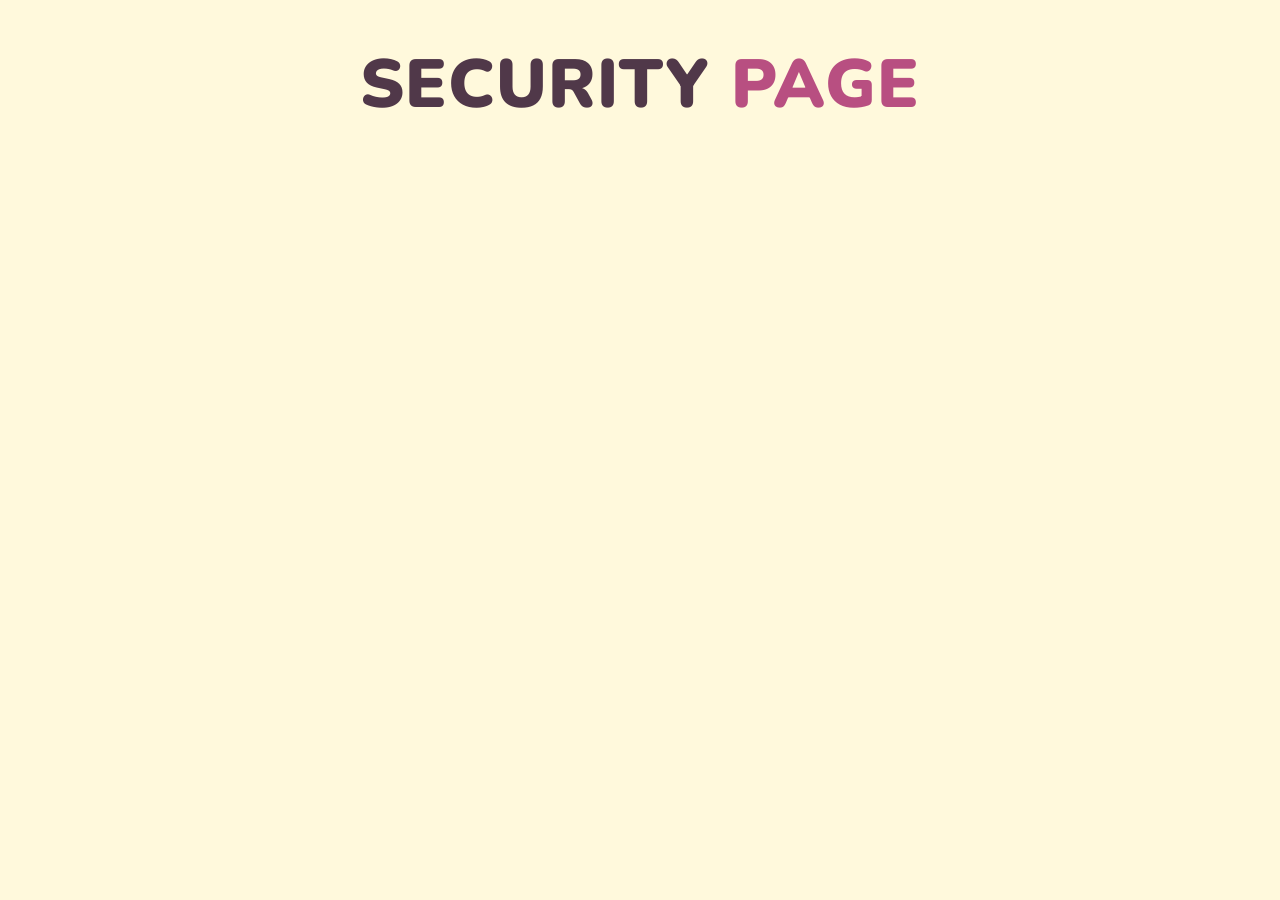
<file: index.html>
<!doctype html>
<html lang="en">
<head>
<meta charset="utf-8">
<meta name="viewport" content="width=device-width,initial-scale=1">
<meta name="theme-color" content="#FFF9DC">
<title>Security Page</title>
<link rel="stylesheet" href="style.css">
</head>
<body>
<main class="app-shell">
  <section class="intro security-title">
    <h1>Security <span>Page</span></h1>
  </section>

  <section class="stage" aria-label="Camera capture area">
    <div class="glow glow-pink"></div><div class="glow glow-yellow"></div>
    <div class="camera-card" id="cameraCard" aria-label="Animated camera">
      <div class="camera-top">
        <span class="camera-label">SNAP-01</span>
        <span class="camera-status"><i></i><span id="statusText">STANDBY</span></span>
      </div>
      <div class="camera-window">
        <div class="scanline"></div>
        <img id="cameraGif" src="penguin-camera-transparent.gif" alt="Animated penguin holding a camera">
        <div class="viewfinder"><i></i><i></i><i></i><i></i></div>
        <div class="view-label">EVIDENCE VIEW</div>
      </div>
      <div class="camera-controls">
        <div class="mini-lens"><span></span></div>
        <div class="camera-readout"><strong id="timer">READY</strong><small id="timerHint">SHUTTER TIMER · 10 SEC</small></div>
        <button id="captureBtn" class="shutter" type="button" aria-label="Capture evidence"><span></span></button>
      </div>
      <p class="click-hint" id="clickHint">Click the button</p>
    </div>

    <div class="buddy-area" id="buddyArea">
      <img src="security-buddy.png" class="buddy" alt="Buddy character">
      <div class="speech-card">
        <span class="speech-name">BUDDY <span>✦</span></span>
        <p id="buddyText"><span class="typed" id="typedText"></span><span class="rest" id="restText"></span></p>
        <div class="speech-progress"><span id="speechProgress"></span></div>
      </div>
    </div>

    <div class="verify" id="verify" aria-live="polite">
      <h2 class="verify-title" id="verifyTitle"> lemme inspect ur pic 🫩 tum kartik ki CEO ho ya koi aur ho......</h2>
      <div class="vsteps" id="vsteps">
        <div class="vstep" id="vs1">
          <div class="vhead"><span class="vname">1.Just Checking out ur khubsurti</span></div>
          <div class="vbar"><span class="vfill"></span></div>
          <div class="vstatus"><span class="vicon spin"></span><span class="vtext"></span></div>
          <p class="vnote"></p>
        </div>
        <div class="vstep" id="vs2">
          <div class="vhead"><span class="vname">2. Cuteness checking</span></div>
          <div class="vbar"><span class="vfill"></span></div>
          <div class="vstatus"><span class="vicon spin"></span><span class="vtext"></span></div>
          <p class="vnote"></p>
        </div>
        <div class="vstep" id="vs3">
          <div class="vhead"><span class="vname">3.kartik told me that no one can put his CEO’s beauty into words, so let me have a look at her too 🥰</span></div>
          <div class="vbar"><span class="vfill"></span></div>
          <div class="vstatus"><span class="vicon spin"></span><span class="vtext"></span></div>
        </div>
      </div>
      <div class="vdone" id="vdone">
        <div class="vbig">&#10003;</div>
        <h2>Verification completed</h2>
        <p class="access"><strong>Well, that confirms it. You’re Kartik’s CEO 😌</strong></p>
        <p>Tumhari jo photo click kari thi vo dekhna chaao to dekh sakti ho</p>
        <button class="continue-btn view-btn" id="viewBtn" type="button">View photo <span>&#8599;</span></button>
      </div>
    </div>
  </section>

</main>
<div class="modal" id="photoModal" aria-hidden="true">
  <div class="modal-box"><button class="modal-close" id="modalClose" type="button" aria-label="Close">&times;</button><img src="photo.jpg" alt="Your photo"></div>
</div>

<div class="next-countdown" id="nextCountdown" aria-live="polite"><span>chalo tumhe aage lekar chalte hai .....</span> <b id="nextTimer">10</b></div>

<div class="flash" id="flash"></div>
<div class="toast" id="toast" role="status"></div>
<script src="app.js"></script>
</body>
</html>
</file>
<file: style.css>
@import url('https://fonts.googleapis.com/css2?family=DM+Mono:wght@400;500&family=Nunito:wght@400;600;700;800;900&display=swap');
:root{--pink:#f8dce9;--pink2:#f4bfd5;--hot:#b84f81;--yellow:#fff1b8;--ink:#503849;--muted:#987b8d;--paper:#fffafc;--line:#eed7e2}
*{box-sizing:border-box}html{min-height:100%;background:#FFF9DC}body{margin:0;min-height:100vh;color:var(--ink);font-family:Nunito,system-ui,sans-serif;background:#FFF9DC;overflow-x:hidden}
body:before{display:none}
.app-shell{position:relative;width:min(100% - 32px,1000px);margin:auto;padding:26px 0 20px}.topline{display:flex;justify-content:space-between;align-items:center;gap:12px}.brand-mark,.case-pill,.eyebrow,.camera-label,.camera-status,.camera-foot,.view-label,.timer-hint,.result-head small,.result-foot,.pending,.scan-label,footer{font-family:"DM Mono",monospace;letter-spacing:.09em;font-size:10px}.brand-mark{display:flex;align-items:center;gap:9px;font-weight:500}.brand-dot{width:9px;height:9px;border-radius:50%;background:#d76b9c;box-shadow:0 0 0 4px #f8dce9}.case-pill{border:1px solid #ebcbd9;border-radius:100px;padding:9px 12px;background:#ffffffa8;display:flex;align-items:center;gap:8px}.live-dot{width:6px;height:6px;border-radius:50%;background:#d4ad42}.intro{text-align:center;margin:43px auto 24px}.eyebrow{color:var(--hot);text-transform:uppercase;margin:0 0 9px}.intro h1{font-size:clamp(42px,7vw,68px);line-height:1.08;margin:0;letter-spacing:-.055em;font-weight:900}.security-title{margin:22px auto 20px}.security-title h1{color:#503849;text-transform:uppercase;letter-spacing:.015em}.security-title h1 span{color:#b84f81}.intro h1 span{color:var(--hot)}.subheading{color:var(--muted);font-size:14px;margin:12px 0 0}
.stage{position:relative;min-height:500px;display:flex;align-items:center;justify-content:center;padding:8px 10px 0}.glow{display:none;position:absolute;border-radius:50%;filter:blur(1px);pointer-events:none}.glow-pink{width:330px;height:330px;background:#f8dce9a3;left:6%;top:18%}.glow-yellow{width:300px;height:300px;background:#fff0b88c;right:4%;top:5%}
.camera-card{z-index:1;position:relative;width:min(100%,520px);padding:17px 18px 13px;border:1px solid #ebcfdd;border-radius:27px;background:linear-gradient(150deg,#fffafd,#fff3f8 60%,#fff8e3);box-shadow:0 24px 60px #9d5b7b1a,0 5px 15px #7c435c0d;transition:opacity .8s,transform .8s,filter .8s,visibility .8s;opacity:0;visibility:hidden;transform:translateY(20px) scale(.97);pointer-events:none}.camera-card.ready{opacity:1;visibility:visible;transform:translateY(0) scale(1);pointer-events:auto}@keyframes cameraEnter{to{opacity:1;transform:translateY(0) scale(1)}}.camera-top,.camera-controls,.camera-foot{display:flex;align-items:center;justify-content:space-between}.camera-label{color:#a88698}.camera-status{display:flex;align-items:center;gap:6px;color:#a88698}.camera-status i{display:inline-block;width:6px;height:6px;background:#d7b84d;border-radius:50%}.camera-window{position:relative;height:270px;margin:14px 0 12px;border-radius:19px;overflow:hidden;background:linear-gradient(135deg,#fff1c7,#fbe2ec 65%,#f5d8e7);border:1px solid #ecd1dd;display:flex;align-items:center;justify-content:center}.camera-window:after{content:"";position:absolute;inset:9px;border:1px solid #ffffffb0;border-radius:13px;pointer-events:none}.camera-window img{width:min(85%,270px);height:100%;object-fit:contain;position:relative;z-index:1;filter:drop-shadow(0 12px 14px #86506a1c)}.viewfinder{position:absolute;inset:22px;z-index:2;pointer-events:none}.viewfinder i{position:absolute;width:16px;height:16px;border-color:#c17c9d;border-style:solid;opacity:.65}.viewfinder i:nth-child(1){top:0;left:0;border-width:1px 0 0 1px}.viewfinder i:nth-child(2){top:0;right:0;border-width:1px 1px 0 0}.viewfinder i:nth-child(3){bottom:0;left:0;border-width:0 0 1px 1px}.viewfinder i:nth-child(4){bottom:0;right:0;border-width:0 1px 1px 0}.view-label{position:absolute;left:20px;bottom:18px;z-index:3;color:#a57a8f;font-size:8px}.scanline{position:absolute;z-index:2;top:-30%;left:0;right:0;height:25%;background:linear-gradient(transparent,#fff9 50%,transparent);opacity:0;pointer-events:none}.scanning .scanline{opacity:.8;animation:scan 1.6s linear infinite}@keyframes scan{to{transform:translateY(420px)}}.camera-controls{padding:4px 5px 8px}.mini-lens{width:34px;height:34px;border:3px solid #e9c6d7;border-radius:50%;display:grid;place-items:center}.mini-lens span{width:13px;height:13px;border-radius:50%;background:#e8b3ce}.camera-readout{text-align:center;display:flex;flex-direction:column;gap:4px}.camera-readout strong{font-size:16px;letter-spacing:.12em}.camera-readout small{font:14px "DM Mono",monospace;color:#ad8b9d;letter-spacing:.06em}.shutter{width:51px;height:51px;border:1px solid #dfb4c9;border-radius:50%;background:#f6d5e4;display:grid;place-items:center;box-shadow:inset 0 0 0 4px #fff8;cursor:pointer;transition:transform .15s}.shutter:hover{transform:scale(1.06)}.shutter span{width:29px;height:29px;border-radius:50%;background:#c45b8d;box-shadow:0 3px 7px #a447751f}.shutter:disabled{opacity:.5;cursor:wait}.camera-foot{border-top:1px solid #f0dce5;padding-top:11px;color:#b297a6;font-size:8px}.buddy-area{position:absolute;z-index:4;left:0;bottom:4px;display:flex;flex-direction:column-reverse;align-items:flex-start;gap:6px;max-width:min(420px,90%);opacity:0;transform:translate(-10px,16px);transition:opacity .8s,transform .8s;pointer-events:none}.buddy-area.visible{opacity:1;transform:translate(0,0)}.buddy{width:120px;height:auto;max-height:210px;margin-right:-28px;object-fit:contain;object-position:bottom;filter:drop-shadow(0 8px 8px #78455c18);transition:opacity .15s ease}.speech-card{position:relative;margin-bottom:0;margin-left:12px;max-width:265px;background:#fffdf4;border:1px solid #f0dfb2;border-radius:16px 16px 16px 4px;padding:12px 15px;box-shadow:0 9px 22px #88536a12}.speech-card:before{content:"";position:absolute;left:15px;bottom:-7px;width:12px;height:12px;background:#fffdf4;border-left:1px solid #f0dfb2;border-bottom:1px solid #f0dfb2;transform:rotate(45deg)}.speech-name{font:9px "DM Mono",monospace;letter-spacing:.13em;color:#b65a84}.speech-name span{color:#d4b54c}.speech-card p{margin:7px 0 2px;font-weight:800;font-size:15px}.speech-progress{height:2px;background:#f1e6cc;margin-top:10px;border-radius:4px;overflow:hidden}.speech-progress span{display:block;height:100%;width:0;background:#d6b65c}.photo-result,.investigation{display:none;position:relative;z-index:5;width:min(100%,520px);margin:20px auto 0;border:1px solid #ebcfdd;border-radius:22px;background:#fffafc;padding:18px;box-shadow:0 18px 45px #9d5b7b14;animation:fadeUp .65s both}.photo-result.visible,.investigation.visible{display:block}@keyframes fadeUp{from{opacity:0;transform:translateY(15px)}to{opacity:1;transform:translateY(0)}}.result-head,.investigation-head{display:flex;align-items:center;gap:10px}.result-icon,.scan-badge{width:35px;height:35px;display:grid;place-items:center;border-radius:12px;background:#f8e2ed;color:#b44f80;font-size:20px}.result-head small{color:#b18199;font-size:8px}.result-head h2,.investigation h2{margin:3px 0 0;font-size:19px;letter-spacing:-.03em}.verified-chip,.pending{margin-left:auto;padding:7px 8px;border-radius:100px;background:#fff2c9;color:#9a7830;font-size:8px}.photo-frame{margin:16px 0 12px;min-height:180px;border:1px dashed #e3bfd1;border-radius:14px;display:grid;place-items:center;overflow:hidden;background:linear-gradient(135deg,#fff8e5,#fff0f6)}.photo-frame img{width:100%;max-height:390px;object-fit:contain;display:block}.placeholder-photo{text-align:center;padding:25px;color:#b58ba0;display:flex;align-items:center;flex-direction:column;gap:7px}.placeholder-photo span{font-size:32px;color:#d2b54e}.placeholder-photo strong{font-size:14px}.placeholder-photo small{font-size:11px}.result-foot{display:flex;justify-content:space-between;gap:8px;color:#b49aaa;font-size:8px}.continue-btn{width:100%;margin-top:17px;border:0;border-radius:12px;padding:14px;background:#c75c8d;color:white;font:800 13px Nunito,sans-serif;cursor:pointer;box-shadow:0 6px 14px #c75c8d28}.continue-btn span{float:right;font-size:18px;line-height:14px}.upload-row{max-width:520px;margin:20px auto 0;position:relative;z-index:2}.upload-control{display:flex;align-items:center;gap:12px;border:1px solid #ebd4df;background:#ffffffa6;border-radius:15px;padding:13px 15px;cursor:pointer;transition:background .2s}.upload-control:hover{background:#fff}.upload-icon{width:35px;height:35px;display:grid;place-items:center;background:#fff0c5;border-radius:11px;font-size:23px;color:#aa8740}.upload-control strong,.upload-control small{display:block}.upload-control strong{font-size:12px}.upload-control small{color:#a68a9a;font-size:10px;margin-top:3px}.upload-arrow{margin-left:auto;color:#b85c87;font-size:19px}#photoInput{position:absolute;width:1px;height:1px;opacity:0;pointer-events:none}.privacy-note{text-align:center;font-size:10px;color:#a98b9c;margin:10px 0}.privacy-note span{color:#c65c8e;font-size:15px;margin-right:4px}.investigation{margin-top:18px}.investigation-head .eyebrow{font-size:8px;margin-bottom:3px}.investigation-copy{font-size:12px;line-height:1.6;color:#997f8e;margin:18px 0}.scan-progress{height:6px;border-radius:10px;background:#f3e5ec;overflow:hidden}.scan-progress span{display:block;height:100%;width:0;background:linear-gradient(90deg,#d77da6,#e5c45d);border-radius:10px}.investigation.visible .scan-progress span{animation:progress 3s ease-in-out forwards}@keyframes progress{to{width:100%}}.scan-label{display:flex;justify-content:space-between;color:#b49aaa;font-size:8px;margin-top:9px}footer{display:flex;justify-content:space-between;gap:12px;color:#b49aaa;font-size:8px;margin-top:30px;padding-top:14px;border-top:1px solid #eedce5}.flash{position:fixed;inset:0;background:#fff;z-index:20;pointer-events:none;opacity:0}.flash.fire{animation:flash .35s ease-out}@keyframes flash{0%{opacity:0}20%{opacity:.95}100%{opacity:0}}.toast{position:fixed;left:50%;bottom:20px;transform:translate(-50%,20px);opacity:0;background:#563b4b;color:#fff7fb;border-radius:100px;padding:11px 16px;font-size:12px;z-index:30;transition:.3s;pointer-events:none}.toast.show{opacity:1;transform:translate(-50%,0)}.camera-card.shake{animation:shake .45s ease-in-out}@keyframes shake{0%,100%{transform:translate(0,0) rotate(0)}20%{transform:translate(-4px,2px) rotate(-1deg)}40%{transform:translate(4px,-2px) rotate(1deg)}60%{transform:translate(-3px,-1px) rotate(-.7deg)}80%{transform:translate(3px,1px) rotate(.7deg)}}.camera-card.leaving{opacity:0;transform:translateY(-18px) scale(.94);filter:blur(5px);pointer-events:none}.buddy-area.speech-change .speech-card{animation:fadeUp .55s both}
@media(max-width:600px){.app-shell{width:calc(100% - 24px);padding-top:17px}.intro{margin:35px auto 14px}.stage{min-height:460px;padding:0}.camera-card{padding:13px 12px 11px;border-radius:22px;width:min(100%,430px)}.camera-window{height:235px;margin-top:11px}.camera-window img{width:90%}.buddy-area{left:-2px;bottom:-12px;gap:5px;max-width:95%}.buddy{width:91px;max-height:160px}.speech-card{padding:10px 12px;margin-bottom:0;margin-left:8px;max-width:230px}.speech-card p{font-size:13px}.speech-name{font-size:8px}.camera-foot{font-size:7px}.upload-row{margin-top:25px}.photo-result,.investigation{padding:14px}.result-foot{font-size:7px}footer{font-size:7px}}
@media(prefers-reduced-motion:reduce){*,*:before,*:after{animation-duration:.01ms!important;transition-duration:.01ms!important;scroll-behavior:auto!important}}

/* ---- Buddy: slow fade-in + typewriter speech ---- */
.buddy-area.visible{transition:opacity 1.8s ease,transform 1.8s ease}
.speech-card{opacity:0;transform:translateY(8px);transition:opacity .5s ease,transform .5s ease}
.buddy-area.speaking .speech-card{opacity:1;transform:translateY(0)}
.speech-card p{min-height:1.3em}
.speech-card .rest{visibility:hidden}
.speech-card .typed.typing:after{content:"";display:inline-block;width:2px;height:1em;margin-left:2px;vertical-align:-2px;background:#b65a84;animation:caret .8s steps(1) infinite}
@keyframes caret{50%{opacity:0}}
.speech-progress span{transition:none}
.stage.done{min-height:0;padding-bottom:0}
@media(max-width:1024px){
  .stage{align-items:flex-start;padding-bottom:230px}
  .stage.done{padding-bottom:0}
  .buddy-area{left:0;bottom:0;flex-direction:row;align-items:flex-start;gap:0;max-width:100%}
  .speech-card{margin:10px 0 0 10px;max-width:230px;border-radius:4px 16px 16px 16px}
  .speech-card:before{left:-7px;bottom:auto;top:20px}
}
@media(max-width:600px){
  .stage{padding-bottom:190px}
  .stage.done{padding-bottom:0}
  .buddy-area{bottom:0;left:0}
  .speech-card{max-width:240px}
}
@media(min-width:1025px){
  .speech-card{max-width:215px}
}

/* ---- Penguin GIF: hidden until the shutter timer ends, then shakes and leaves ---- */
.camera-window img{opacity:0;transform:scale(.9);transition:opacity .35s ease,transform .35s ease,filter .6s ease}
.camera-window img.gif-in{opacity:1;transform:scale(1)}
.camera-window img.gif-shake{animation:shake .45s ease-in-out 2}
.camera-window img.gif-out{opacity:0;transform:translateY(-18px) scale(.94);filter:blur(5px);transition:opacity .6s ease,transform .6s ease,filter .6s ease}

.click-hint{text-align:center;margin:2px 0 8px;font:500 10px "DM Mono",monospace;letter-spacing:.09em;text-transform:uppercase;color:#a88698;transition:opacity .3s}.click-hint.hide{opacity:0}

/* ---- Verification sequence ---- */
.photo-result,.investigation{display:none!important}
.verify{display:none;position:relative;z-index:5;width:min(100%,520px);margin:10px auto 0;animation:fadeUp .65s both}
.verify.visible{display:block}
.verify-title{margin:0 0 22px;font-size:19px;line-height:1.35;letter-spacing:-.03em;font-weight:800;color:var(--ink)}
.vstep{opacity:0;max-height:0;overflow:hidden;margin:0;transition:opacity .6s,max-height .6s}
.vstep.show{opacity:1;max-height:320px;margin:0 0 22px}
.vname{display:block;font-size:15px;font-weight:800;color:var(--ink)}
.vsub{display:block;font-size:12px;line-height:1.5;color:var(--muted);margin-top:3px}
.vbar{height:6px;border-radius:10px;background:#f1e6bd;overflow:hidden;margin:10px 0 9px}
.vfill{display:block;height:100%;width:0;background:#3fa66b;border-radius:10px;transition:width linear,background .3s}
.vfill.red{background:#d6453d}
.vstatus{display:flex;align-items:center;gap:8px;min-height:20px}
.vicon{width:16px;height:16px;flex:none;border-radius:50%;display:inline-grid;place-items:center;font-size:11px;font-weight:900;color:#fff}
.vicon.spin{border:2px solid #cfe8d9;border-top-color:#3fa66b;animation:vspin .8s linear infinite}
.vicon.ok{background:#3fa66b}.vicon.bad{background:#d6453d}
@keyframes vspin{to{transform:rotate(360deg)}}
.vtext{font-size:13px;font-weight:800;color:#3fa66b}
.vtext.red{color:#d6453d}
.vnote{margin:5px 0 0;font-size:12px;line-height:1.5;color:var(--muted)}
.vsteps.out{opacity:0;transform:translateY(-8px);transition:opacity .5s,transform .5s}
.vdone{display:none;text-align:center;padding-top:6px}
.vdone.show{display:block;animation:fadeUp .6s both}
.vbig{width:46px;height:46px;margin:0 auto 10px;border-radius:50%;background:#3fa66b;color:#fff;font-size:26px;font-weight:900;display:grid;place-items:center}
.vdone h2{margin:0 0 6px;font-size:19px;letter-spacing:-.03em;color:var(--ink)}
.vdone p{margin:0 0 4px;font-size:15px;font-weight:700;color:var(--ink)}
.view-btn{max-width:260px}
.modal{position:fixed;inset:0;z-index:40;display:none;align-items:center;justify-content:center;padding:16px;background:#3a2a3299}
.modal.open{display:flex}
.modal-box{position:relative;max-width:min(92vw,460px);max-height:92vh}
.modal-box img{display:block;max-width:100%;max-height:88vh;border-radius:6px;box-shadow:0 20px 60px #0006}
.modal-close{position:absolute;top:-14px;right:-14px;width:32px;height:32px;border:0;border-radius:50%;background:#fff;color:var(--ink);font-size:20px;line-height:1;cursor:pointer;box-shadow:0 3px 10px #0003}

/* ---- Access granted line ---- */
.vdone p.access{margin:0 0 8px;font-size:14px;color:var(--ink)}

/* ---- Buddy after photo is closed (fixed bottom-left) + bottom-centre countdown ---- */
.buddy-area.buddy-fixed{position:fixed;z-index:50;left:max(12px,calc(50vw - 490px));bottom:18px}
@media(max-width:1024px){.buddy-area.buddy-fixed{bottom:70px}}
.next-countdown{position:fixed;left:50%;bottom:22px;transform:translate(-50%,10px);z-index:45;max-width:calc(100vw - 24px);text-align:center;font-weight:800;font-size:15px;color:var(--ink);opacity:0;visibility:hidden;transition:opacity .8s ease,transform .8s ease,visibility .8s}
.next-countdown.show{opacity:1;visibility:visible;transform:translate(-50%,0)}
.next-countdown b{display:inline-block;min-width:1.6em;font:800 15px "DM Mono",monospace;color:var(--hot)}

/* ---- Buddy emotion images: canvas wider than old buddy, so trim layout footprint back ---- */
@media(max-width:1024px){.buddy{margin-right:-10px}}
@media(max-width:600px){.buddy{margin-right:-4px}}
</file>
